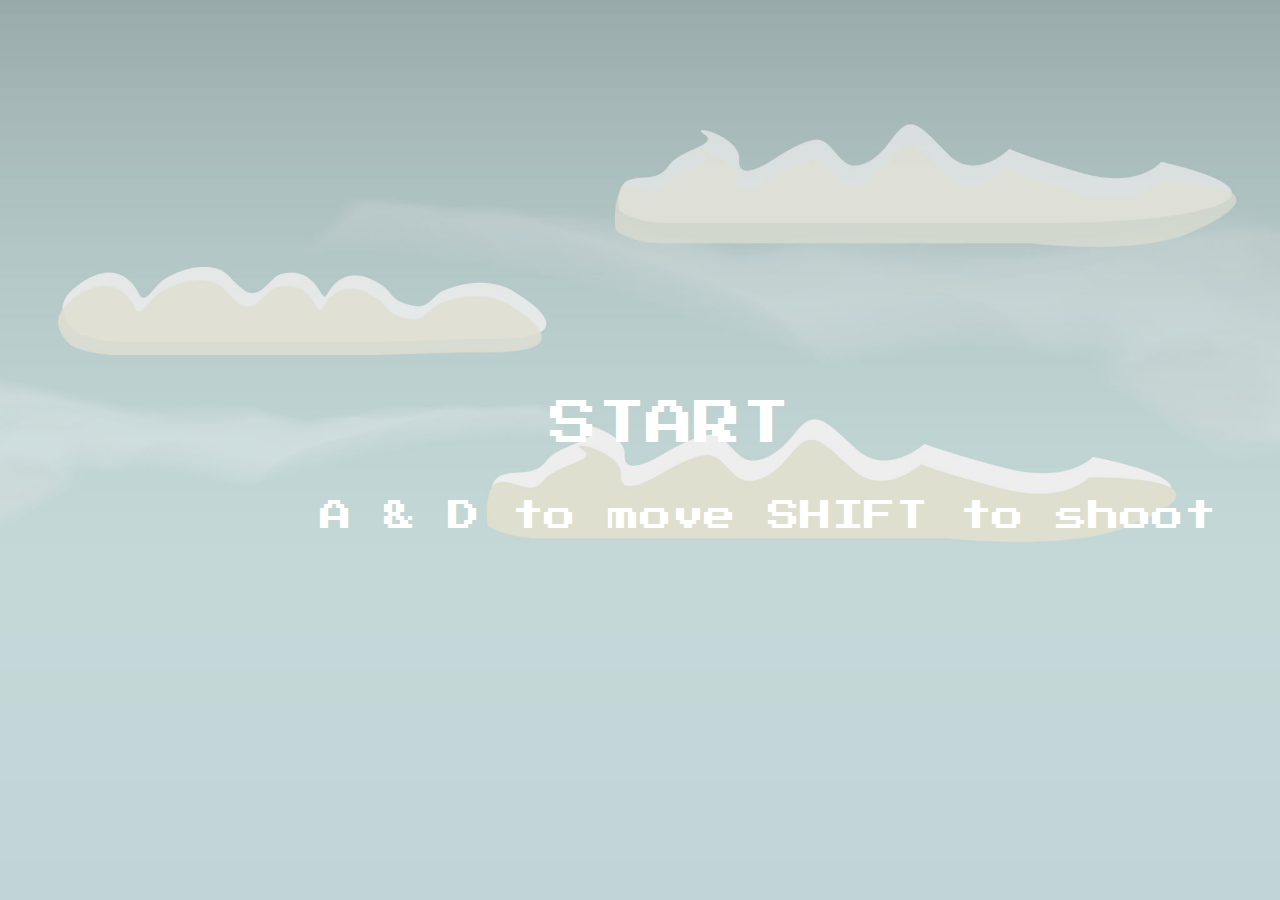
<file: docs/index.html>
<!DOCTYPE html>
<html>
<head>
	<meta id='viewport' name="viewport" content="width=device-width user-scalable=no maximum-scale=1, initial-scale=1"/>
	<link href="https://fonts.googleapis.com/css?family=Press+Start+2P" rel="stylesheet">
	<title>Dogfight Shooter</title>
	<link rel="stylesheet" type="text/css" href="css/style.css" />
</head>
<body>
	<script src='js/main.js'></script>
</body>
</html>
</file>
<file: docs/css/style.css>
@import url('https://fonts.googleapis.com/css?family=Press+Start+2P');

html, body {
    background-color: #70CF51;
    font-family: 'Press Start 2P';
    overflow:hidden;
    margin:0px; padding:0px;
    background-image: url('../images/sky.jpg');
    background-size: cover;
}

body * {
    position: absolute;
    display: block;
    margin:0px; padding:0px;
    box-sizing: border-box;
    background-repeat: no-repeat;
}


spaceship {
    width: 150px; height: 100px;
	background-image: url('../images/spaceship.png');
    background-size: cover;
    background-position: center;
}

enemy {
    width: 100px; height: 80px;
    background-image: url('../images/enemy1.png');
    background-size: cover;
    background-position: center;
}

enemy2 {
    width: 100px; height: 80px;
    background-image: url('../images/aircrafts/Aircraft_03.png');
    background-size: cover;
    background-position: center;
}

enemy3 {
    width: 100px; height: 80px;
    background-image: url('../images/Aircraft_02.png');
    background-size: cover;
    background-position: center;
}

bullet {
    width: 10px; height: 30px;
    background-image: url('../images/bullet.png');
    background-size: cover;
    background-position: center;
}

start {
    font-family: 'Press Start 2P', cursive;
    font-size: 48px;
    color: white;
    position: absolute;
    top: 400px; 
    left: 43%;
}

guide {
    font-family: 'Press Start 2P', cursive;
    font-size: 32px;
    color: white;
    position: absolute;
    top: 500px; 
    left: 25%;
}


score {
    font-family: 'Press Start 2P', cursive;
    font-size: 48px;
    color: white;
}

gameover {
    font-size: 48px;
    position: absolute;
    left: 20%;
    top: 100px;
    color: white;
}
</file>
